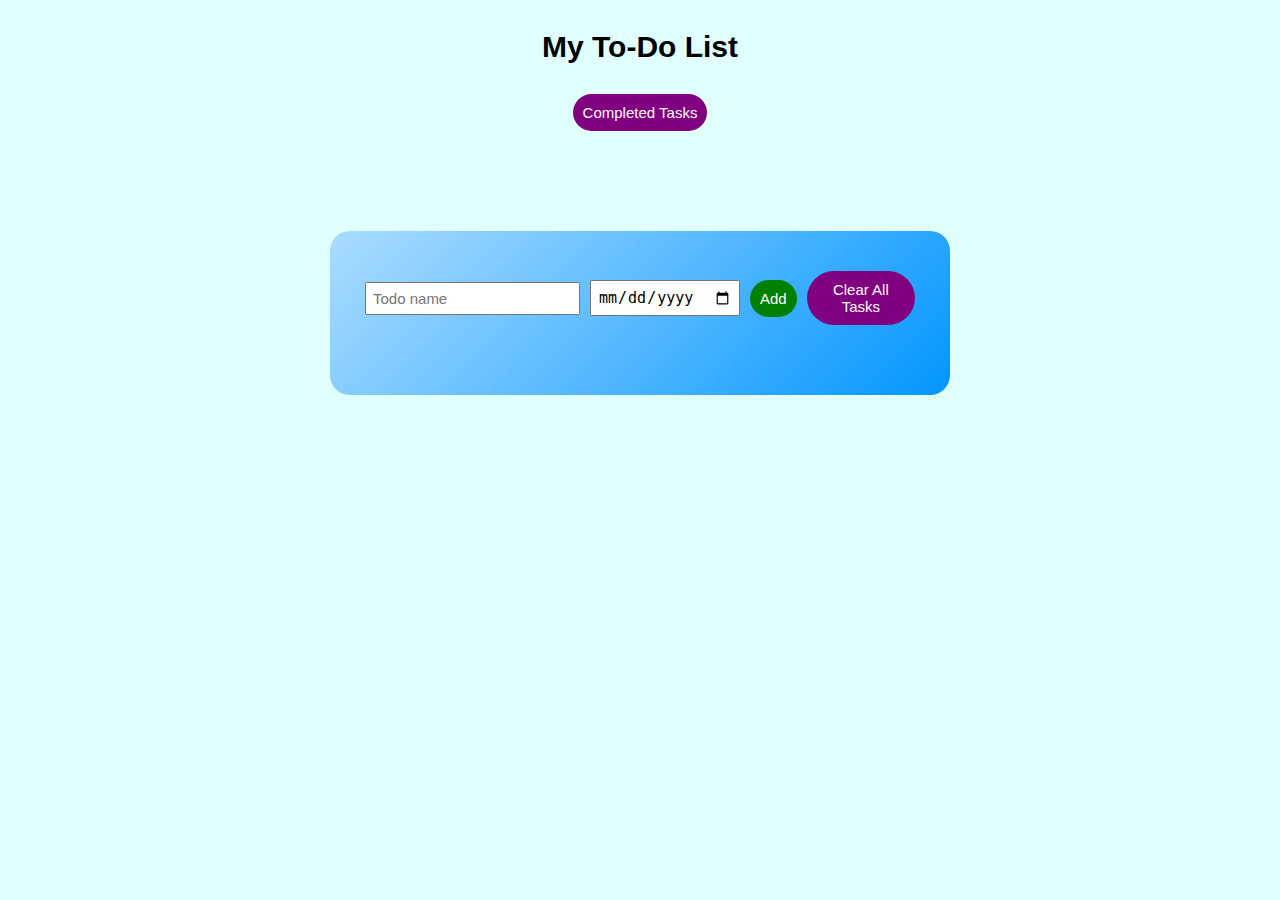
<file: index.html>
<!DOCTYPE html>
<html>
  <head>
    <title>Todo List</title>
    <link rel="stylesheet" href="styles.css">
  </head>
  <body>
    <div class="top">
      <p class="title">My To-Do List</p>
      <p class="complete-title">Completed Tasks</p>
      <button class="completed-task-button js-completed-task-button" onclick="showCompletedTask()">Completed Tasks</button>
    </div>

    <div class="card">
      <div class="todo-input-grid">
        <input placeholder="Todo name" class="js-name-input name-input">
        <input type="date" class="js-due-date-input due-date-input">
        <button class="add-todo-button js-add-todo-button">Add</button>
        <button class="clear-all-button js-clear-all-button" onclick="clearAll()">Clear All Tasks</button>
      </div>
      
      <div class="js-todo-list todo-grid">text</div>
      
      <div class="js-clear-completed-button">
        <button class="clear-completed-button " onclick="clearCompleted()">Clear</button>
      </div>
      <div class="js-completed-todo-list complete-todo-grid"></div>
    </div>
    
    <script src ="scripts.js"></script>
  </body>
</html>
</file>
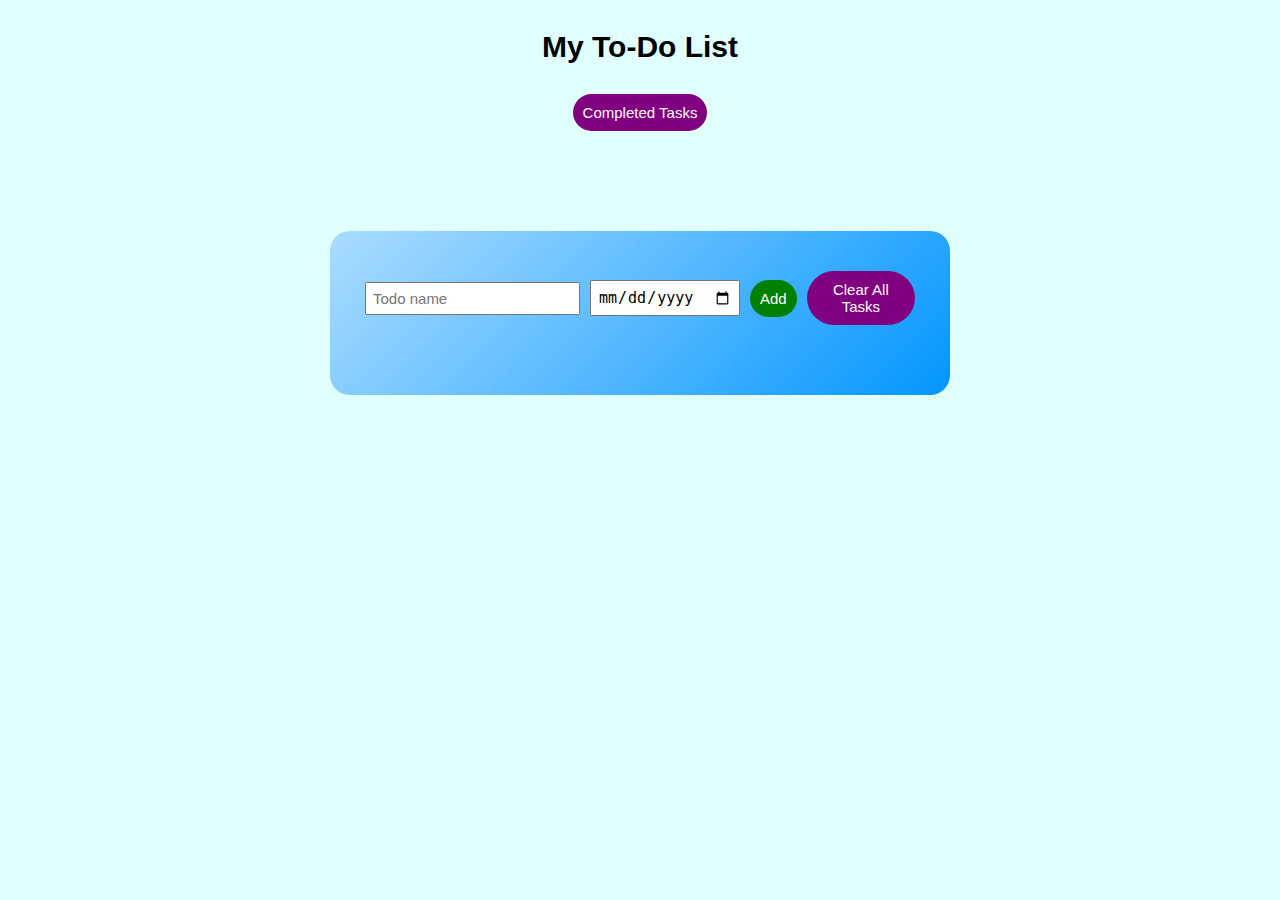
<file: todo-list.html>
<!DOCTYPE html>
<html>
  <head>
    <title>Todo List</title>
    <link rel="stylesheet" href="styles.css">
  </head>
  <body>
    <div class="top">
      <p class="title">My To-Do List</p>
      <p class="complete-title">Completed Tasks</p>
      <button class="completed-task-button js-completed-task-button" onclick="showCompletedTask()">Completed Tasks</button>
    </div>

    <div class="card">
      <div class="todo-input-grid">
        <input placeholder="Todo name" class="js-name-input name-input">
        <input type="date" class="js-due-date-input due-date-input">
        <button class="add-todo-button js-add-todo-button">Add</button>
        <button class="clear-all-button js-clear-all-button" onclick="clearAll()">Clear All Tasks</button>
      </div>
      
      <div class="js-todo-list todo-grid">text</div>
      
      <div class="js-clear-completed-button">
        <button class="clear-completed-button " onclick="clearCompleted()">Clear</button>
      </div>
      <div class="js-completed-todo-list complete-todo-grid"></div>
    </div>
    
    <script src ="scripts.js"></script>
  </body>
</html>
</file>
<file: styles.css>
body {
  font-family: Arial;
  background-color: lightcyan;
}
.top{
  width: 90%;
  max-width: 470px;
  margin: 25px auto 0;
  text-align: center;
  margin-bottom: 25px;
}

.card{
  width: 90%;
  max-width: 550px;
  background: linear-gradient(135deg, #ABDCFF, #0396FF);
  color: #fff;
  margin: 100px auto 0;
  border-radius: 20px;
  padding: 40px 35px;
  text-align: center;
}

.title {
  text-align: center;
  font-size: 30px;
  font-weight: bold;
}
.complete-title {
  display: none;
  text-align: center;
  font-size: 20px;
  font-weight: bold;
}

.complete-todo-grid{ 
  display: none !important;
}

.todo-input-grid {
  display: flex;
  width: 100%;
  justify-content: stretch;
  column-gap: 10px;
  row-gap: 10px;
  margin-bottom: 10px;
  align-items: center;
  
}

.todo-grid, .complete-todo-grid {
  display: grid;
  grid-template-columns: 20px 150px 100px 100px 100px;
  column-gap: 20px;
  row-gap: 20px;
  margin-top: 30px;
  align-items: center;
  width: 100%;
  overflow-wrap: break-word;
}

.edit-grid {
  display: grid;
  grid-template-columns: 200px 150px 100px 100px 100px;
  column-gap: 10px;
  row-gap: 10px;
  margin-top: 10px;
  align-items: center;
  
}

.name-input, .due-date-input{
  font-size: 15px;
  padding: 6px;
  
}

.add-todo-button, .save-edit-button {
  background-color: green;
  color: white;
  border: none;
  font-size: 15px;
  cursor: pointer;
  border-radius: 50px;
  padding: 10px;
}

.clear-all-button, .completed-task-button, .clear-completed-button {
  background-color: purple;
  padding: 10px;
  color: white;
  border: none;
  font-size: 15px;
  cursor: pointer;
  grid-column: 1/ -1;
  justify-self: center;
  border-radius: 50px;
}

.clear-all-button:active, .completed-task-button:active, .clear-completed-button:active {
  opacity: 0.7;
}



.delete-todo-button, .cancel-edit-button {
  background-color: darkred;
  color: white;
  border: none;
  font-size: 15px;
  cursor: pointer;
  padding-top: 10px;
  padding-bottom: 10px;
  border-radius: 50px;
}

.edit-todo-button {
  background-color: orange;
  color: white;
  border: none;
  font-size: 15px;
  cursor: pointer;
  padding-top: 10px;
  padding-bottom: 10px;
  border-radius: 50px;
}

.radio-button {
  accent-color: green;
}

.hidden {
  display: none;
}

.show  {
  display: block !important;
  margin-top: 10px;
}

.show2 {
  display: grid !important;
  grid-template-columns: 200px 150px ;
  column-gap: 10px;
  row-gap: 10px;
  margin-bottom: 10px;
  align-items: stretch;
  
}

.js-clear-completed-button {
  display: none;
  
}
</file>
